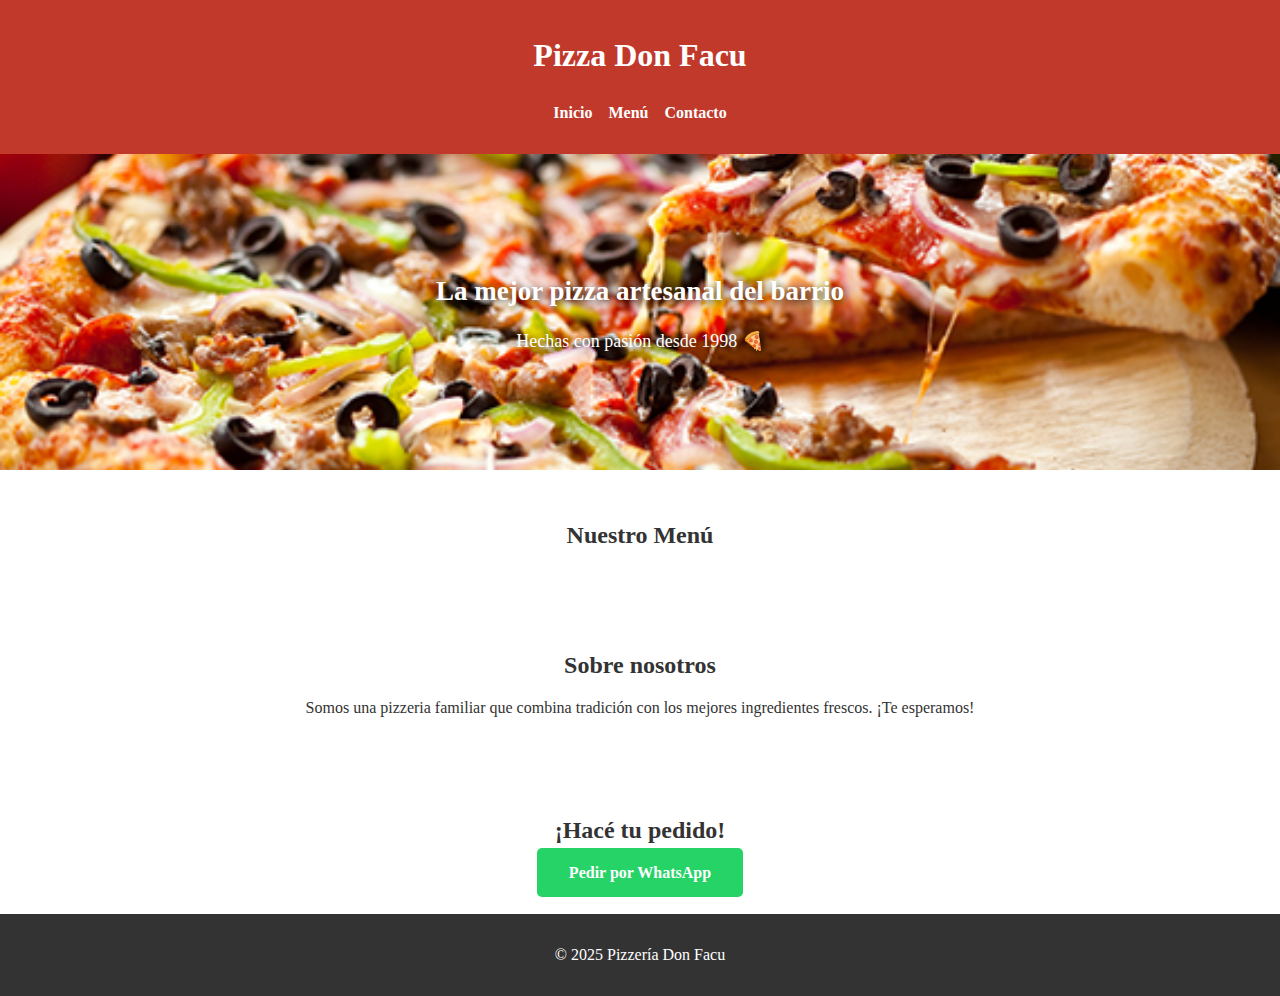
<file: index.html>
<!DOCTYPE html>
<html lang="en">
<head>
    <meta charset="UTF-8">
    <meta name="viewport" content="width=device-width, initial-scale=1.0">
    <title>Pizzeria Don Facu</title>
    <link rel="stylesheet" href="style.css">


</head>

<body>
<header>
    <h1>Pizza Don Facu</h1>
    <nav>
        <ul>
            <li><a href="#hero">Inicio</a></li>
            <li><a href="#" id="menu-link">Menú</a></li>
            <li><a href="#contacto">Contacto</a></li>

        </ul>
    </nav>
</header>



    <section class="hero">
        <div>
        <h2>La mejor pizza artesanal del barrio</h2>
        <p>Hechas con pasión desde 1998 🍕</p>
        </div>
    </section>
<section id="menu" class="menu">
        <h2>Nuestro Menú</h2>
    <div id="menu-items">
            <div class="item">
            <img src="pizzanapolitana.jpeg" alt="Pizza Napolitana">
            <h3>Pizza Napolitana</h3>
            <p>$2500</p>
        </div>

        <div class="item">
            <img src="mozzarella.jpeg" alt="Muzzarella">
            <h3>Pizza de Muzzarella</h3>
            <p>$2200</p>
        </div>
        <div class="item">
            <img src="fugazza.jpeg" alt="Fugazzeta">
            <h3>Pizza Fugazzeta</h3>
            <p>$2700</p>
        </div>
    </div>


    </div>
        
    </section>
    <section id="nosotros" class="nosotros">
        <h2>Sobre nosotros</h2>
        <p>Somos una pizzeria familiar que combina tradición con los mejores ingredientes frescos. ¡Te esperamos!</p>

    </section>

    <section id="contacto" class="contacto">
        <h2>¡Hacé tu pedido!</h2>
        <a href="https://wa.me/54911" target="_blank" class="whatsapp-btn">Pedir por WhatsApp</a>
    </section>
    <footer>
        <p>© 2025 Pizzería Don Facu</p>
    </footer>

    <script src="index.js"></script>

</body>
</html>
</file>
<file: style.css>
body {
    font-family: "Lora", serif;
    margin: 0;
    padding: 0;
    background: #fff;
    color: #333;
}

header {
    background: #c0392b;
    color: white;
    padding: 1rem;
    display: flex;
    justify-content: space-between;
    align-items: center;
}
header {
    background: #c0392b;
    color: white;
    padding: 1rem;
    display: flex;
    flex-direction: column;
    align-items: center;
}

nav ul {
    list-style: none;
    padding: 0;
    display: flex;
    gap: 1rem;
    margin-top: 0.5rem;
}

nav a {
    color: white;
    text-decoration: none;
    font-weight: bold;
}

nav a:hover {
    text-decoration: underline;
}



.hero {
    position: relative;
    background: url(pizza.jpg) no-repeat center center/cover;
    color: white;
    text-align: center;
    padding: 100px 20px;
    font-size: large;
}

.hero .overlay {
    background-color: rgba(0, 0, 0, 0.5); /* negro transparente */
    padding: 2rem;
    border-radius: 10px;
    display: inline-block;
}
.hero h2, .hero p {
    text-shadow: 2px 2px 8px rgba(0, 0, 0, 0.8);
}

.menu, .nosotros, .contacto {
    padding: 2rem;
    text-align: center;
}
#menu-items {
    opacity: 0;
    visibility: hidden;
    max-height: 0;
    overflow: hidden;
    transition: opacity 0.5s ease, max-height 0.5s ease;
}

#menu-items.show {
    opacity: 1;
    visibility: visible;
    max-height: none; /* O un valor muy alto como 3000px */
}

.item {
    display: flex;
    flex-direction: column;
    align-items: center;
    text-align: center;
    background-color: #fefefe;
    border: 1px solid #ddd;
    border-radius: 8px;
    padding: 1rem;
    margin: 1rem auto;
    max-width: 400px;
}


.item img {
    width: 100%;
    max-width: 300px;
    height: auto;
    border-radius: 10px;
    box-shadow: 0 2px 8px rgba(0,0,0,0.2);
    margin-bottom: 10px;
    display: block;
} /* <- faltaba esta llave */

.item h3, .item p {
    color: #333;
}


.whatsapp-btn {
    background: #25d366;
    color: white;
    padding: 1rem 2rem;
    border-radius: 5px;
    text-decoration: none;
    font-weight: bold;
}

.whatsapp-btn:hover {
    background-color: #1ebe57;
    transform: scale(1.05);
    transition: 0.2s ease;
}
@media (max-width: 600px) {
    nav ul {
        flex-direction: column;
        align-items: center;
    }
}

footer{
    background-color: #333;
    color: white;
    text-align: center;
    padding: 1rem;
}
</file>
